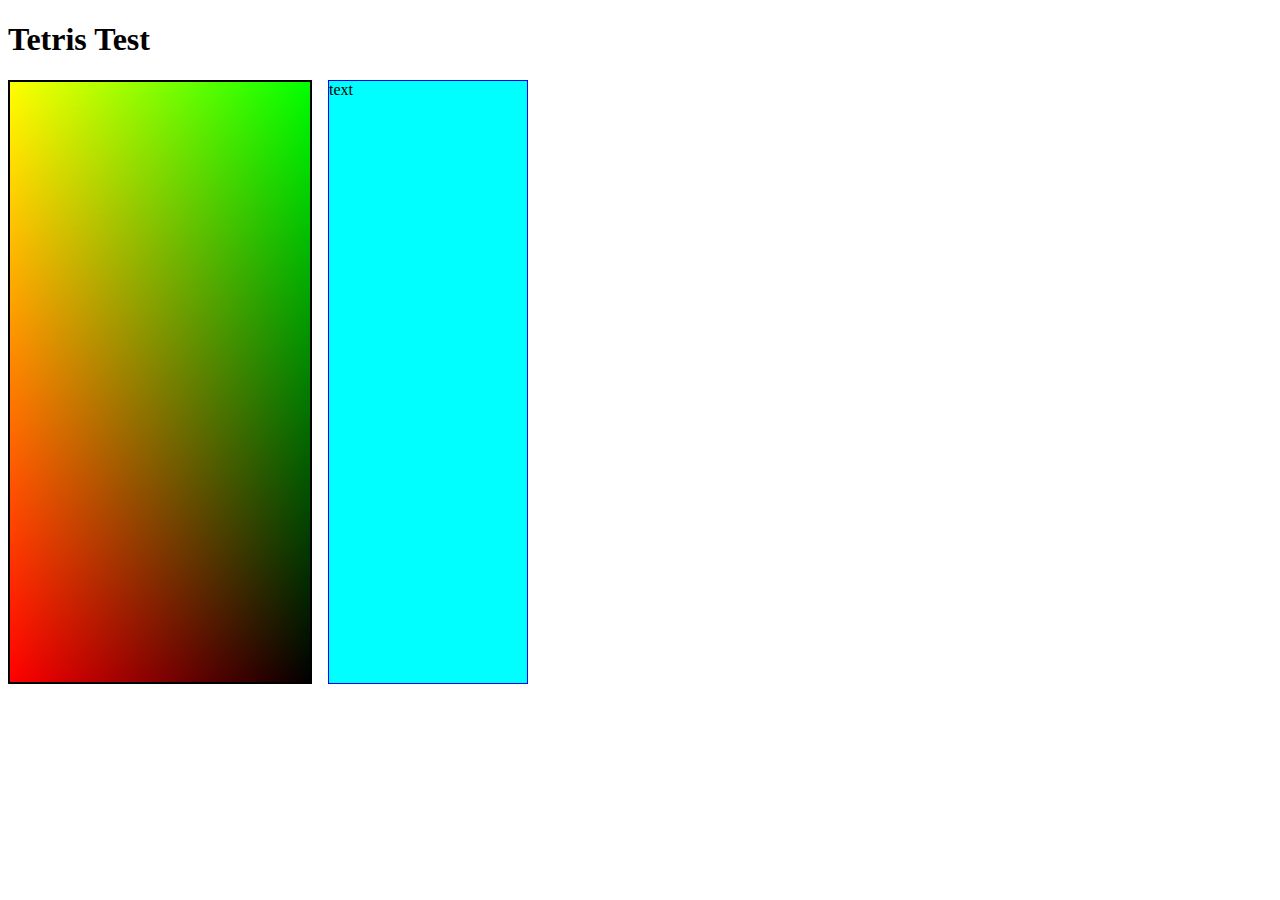
<file: src/index.html>
<!DOCTYPE html>
<html lang="en">
  <head>
    <meta charset="UTF-8" />
    <link href="https://fonts.googleapis.com" rel="preconnect" />
    <link crossorigin href="https://fonts.gstatic.com" rel="preconnect" />
    <link
      href="https://fonts.googleapis.com/css2?family=Press+Start+2P&display=swap"
      rel="stylesheet"
    />
    <style>
      /*
      body {
        font-family: "Press Start 2P", cursive;
      }
      */

      .grid {
        display: grid;
        grid-template-columns: 320px 200px;
      }

      #board {
        border: solid 2px black;
      }

      #infoColumn {
        background: aqua;
        border: solid 1px blue;
      }
    </style>
    <title>Tetris Test</title>
  </head>
  <body>
    <h1>Tetris Test</h1>
    <div class="grid">
      <canvas id="board"></canvas>
      <div id="infoColumn">
        <div>text</div>
      </div>
    </div>
    <script>
      /*
  function createPiece(x, y, piece, color) {
    ctx.fillStyle = color;
    for (let i = 0; i < piece.length; i++) {
      let inner = piece[i];
      for (let j = 0; j < inner.length; i++) {
        if (j === 1) {
          ctx.fillRect(x + i, y + j, 1, 1);
        }
      }
    }
  }
  const piece = [
    [1, 0, 0, 0],
    [1, 0, 0, 0],
    [1, 0, 0, 0],
    [1, 0, 0, 0],
  ];
  createPiece(2, 0, piece, "yellow");
  */

      const canvas = document.getElementById("board");
      const ctx = canvas.getContext("2d");

      const COLUMNS = 100;
      const ROWS = 200;
      const BLOCK_SIZE = 3;

      ctx.canvas.width = COLUMNS * BLOCK_SIZE;
      ctx.canvas.height = ROWS * BLOCK_SIZE;

      ctx.scale(BLOCK_SIZE, BLOCK_SIZE);

      ctx.fillStyle = "red";
      ctx.fillRect(0, 0, 1, 1);
      ctx.fillRect(0, 1, 1, 1);
      ctx.fillRect(0, 2, 1, 1);
      ctx.fillRect(0, 3, 1, 1);

      ctx.fillStyle = "blue";
      ctx.fillRect(0, 10, 1, 1);
      ctx.fillRect(0, 11, 1, 1);
      ctx.fillRect(1, 10, 1, 1);
      ctx.fillRect(1, 11, 1, 1);

      ctx.fillStyle = "yellow";
      ctx.fillRect(9, 0, 1, 1);
      ctx.fillRect(9, 1, 1, 1);
      ctx.fillRect(9, 2, 1, 1);
      ctx.fillRect(9, 3, 1, 1);

      const xDivisions = 255 / COLUMNS;
      const yDivisions = 255 / ROWS;

      for (let x = 0; x < COLUMNS; x++) {
        for (let y = 0; y < ROWS; y++) {
          const xColor = Math.floor(255 - xDivisions * x);
          const yColor = Math.floor(255 - yDivisions * y);
          const rgbStyle = `rgb(${xColor}, ${yColor}, 0)`;
          console.log(rgbStyle);
          ctx.fillStyle = rgbStyle;
          ctx.fillRect(x, y, 1, 1);
        }
      }
    </script>
  </body>
</html>
</file>
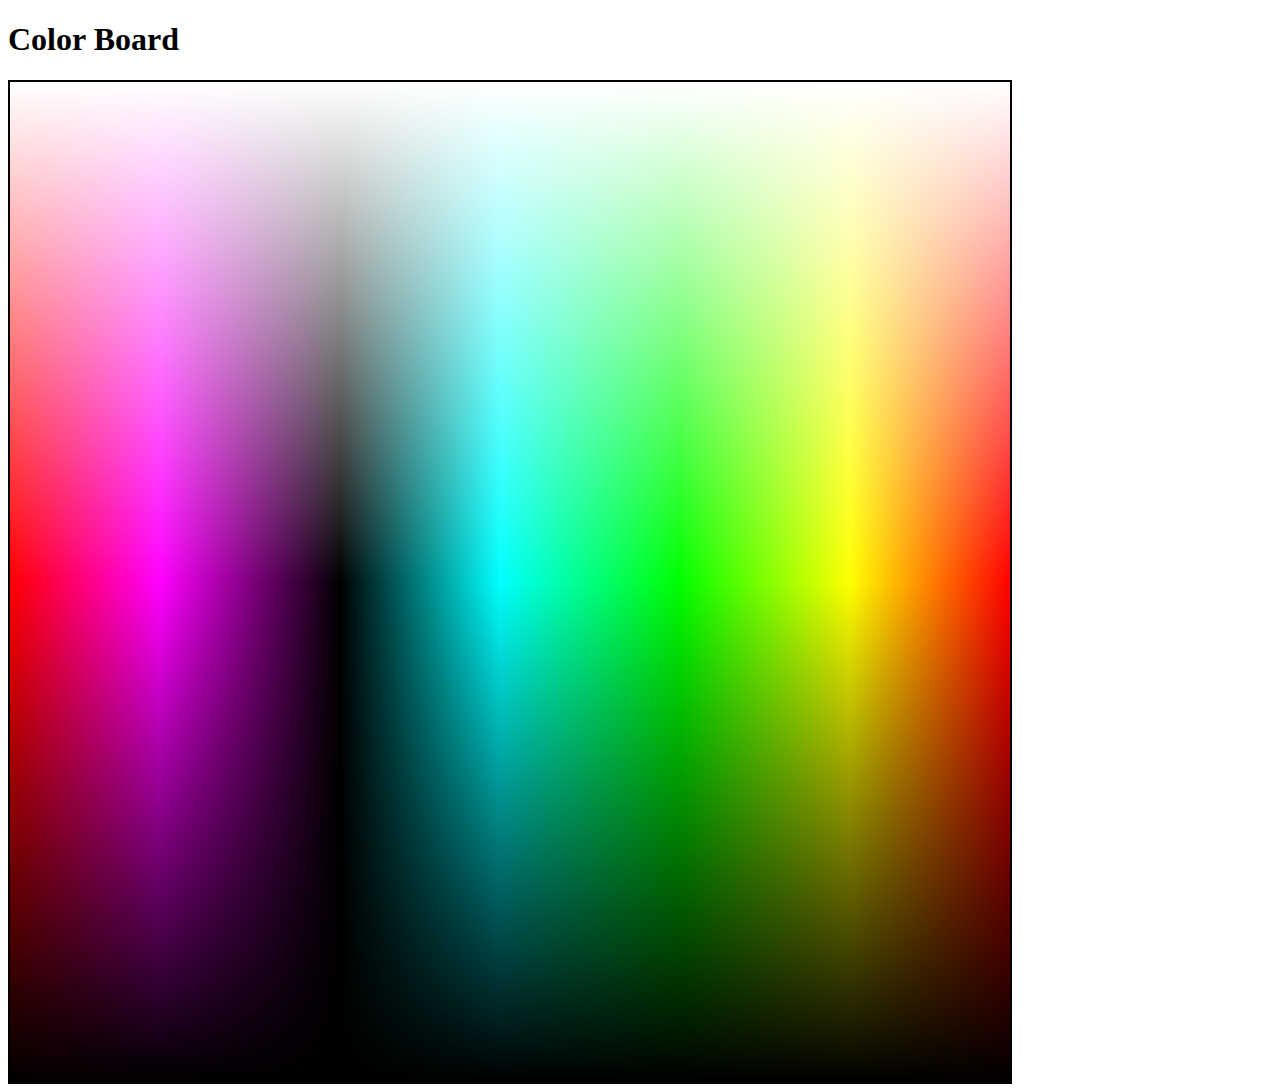
<file: src/color-board.html>
<!DOCTYPE html>
<html lang="en">
  <head>
    <meta charset="UTF-8" />
    <style>
      #board {
        display: grid;
        grid-template-columns: 800px 600px;
        border: solid 2px black;
      }
    </style>
    <title>Color Board</title>
  </head>
  <body>
    <h1>Color Board</h1>
    <canvas id="board"></canvas>
    <script>
      const canvas = document.getElementById("board");
      const ctx = canvas.getContext("2d");

      const COLUMNS = 1000;
      const ROWS = 1000;
      const BLOCK_SIZE = 1;

      ctx.canvas.width = COLUMNS * BLOCK_SIZE;
      ctx.canvas.height = ROWS * BLOCK_SIZE;

      ctx.scale(BLOCK_SIZE, BLOCK_SIZE);

      let gradient;
      gradient = getHorizontalColorGradient();
      ctx.fillStyle = gradient;
      ctx.fillRect(0, 0, ctx.canvas.width, ctx.canvas.height);

      gradient = getVerticalAlphaGradient();
      ctx.fillStyle = gradient;
      ctx.fillRect(0, 0, ctx.canvas.width, ctx.canvas.height);

      function getHorizontalColorGradient() {
        let gradient = ctx.createLinearGradient(0, 0, ctx.canvas.width, 0);
        gradient.addColorStop(0.0, "rgb(255,  0,  0)");
        gradient.addColorStop(0.15, "rgb(255,  0,255)");
        gradient.addColorStop(0.33, "rgb(  0,  0,  0)");
        gradient.addColorStop(0.49, "rgb(  0,255,255)");
        gradient.addColorStop(0.67, "rgb(  0,255,  0)");
        gradient.addColorStop(0.84, "rgb(255,255,  0)");
        gradient.addColorStop(1.0, "rgb(255,  0,  0)");
        return gradient;
      }

      function getVerticalAlphaGradient() {
        let gradient = ctx.createLinearGradient(0, 0, 0, ctx.canvas.height);
        gradient.addColorStop(0.0, "rgba(255,255,255, 1)");
        gradient.addColorStop(0.5, "rgba(255,255,255, 0)");
        gradient.addColorStop(0.5, "rgba(  0,  0,  0, 0)");
        gradient.addColorStop(1.0, "rgba(  0,  0,  0, 1)");

        return gradient;
      }
    </script>
  </body>
</html>
</file>
